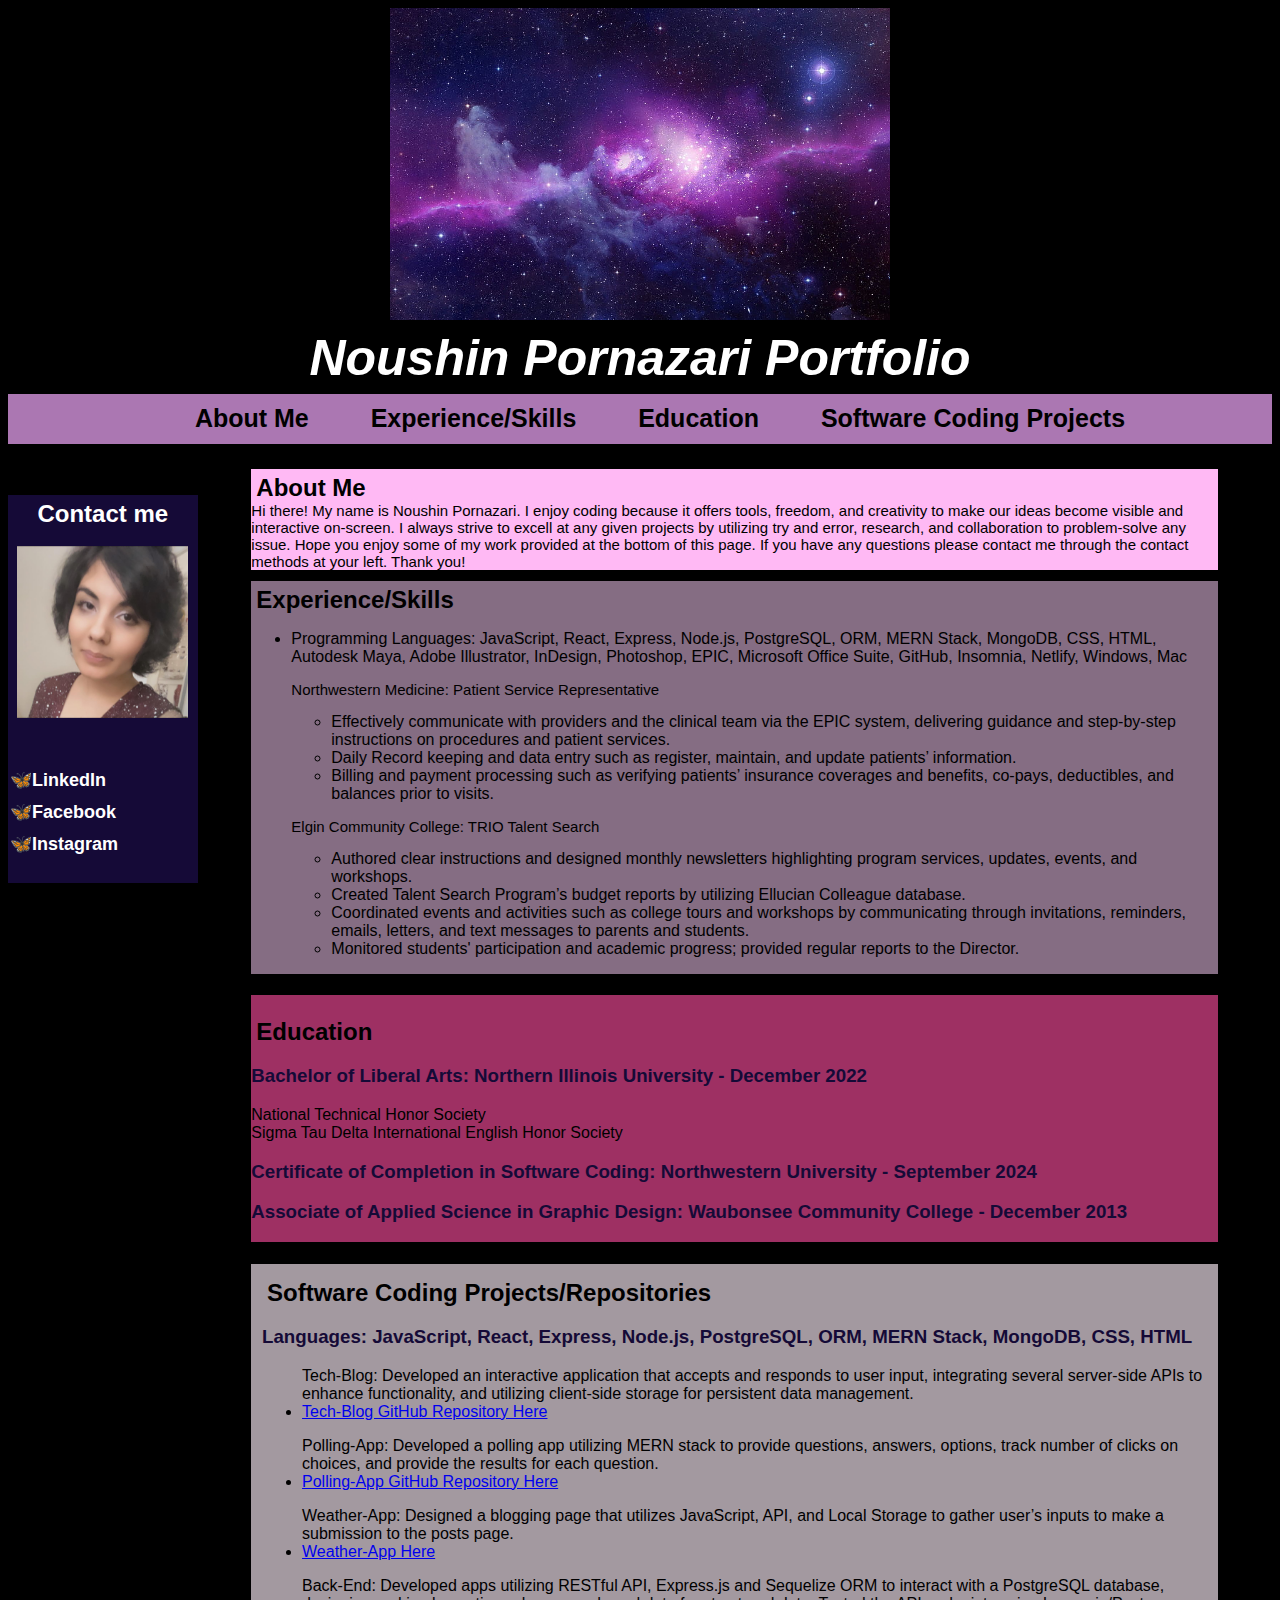
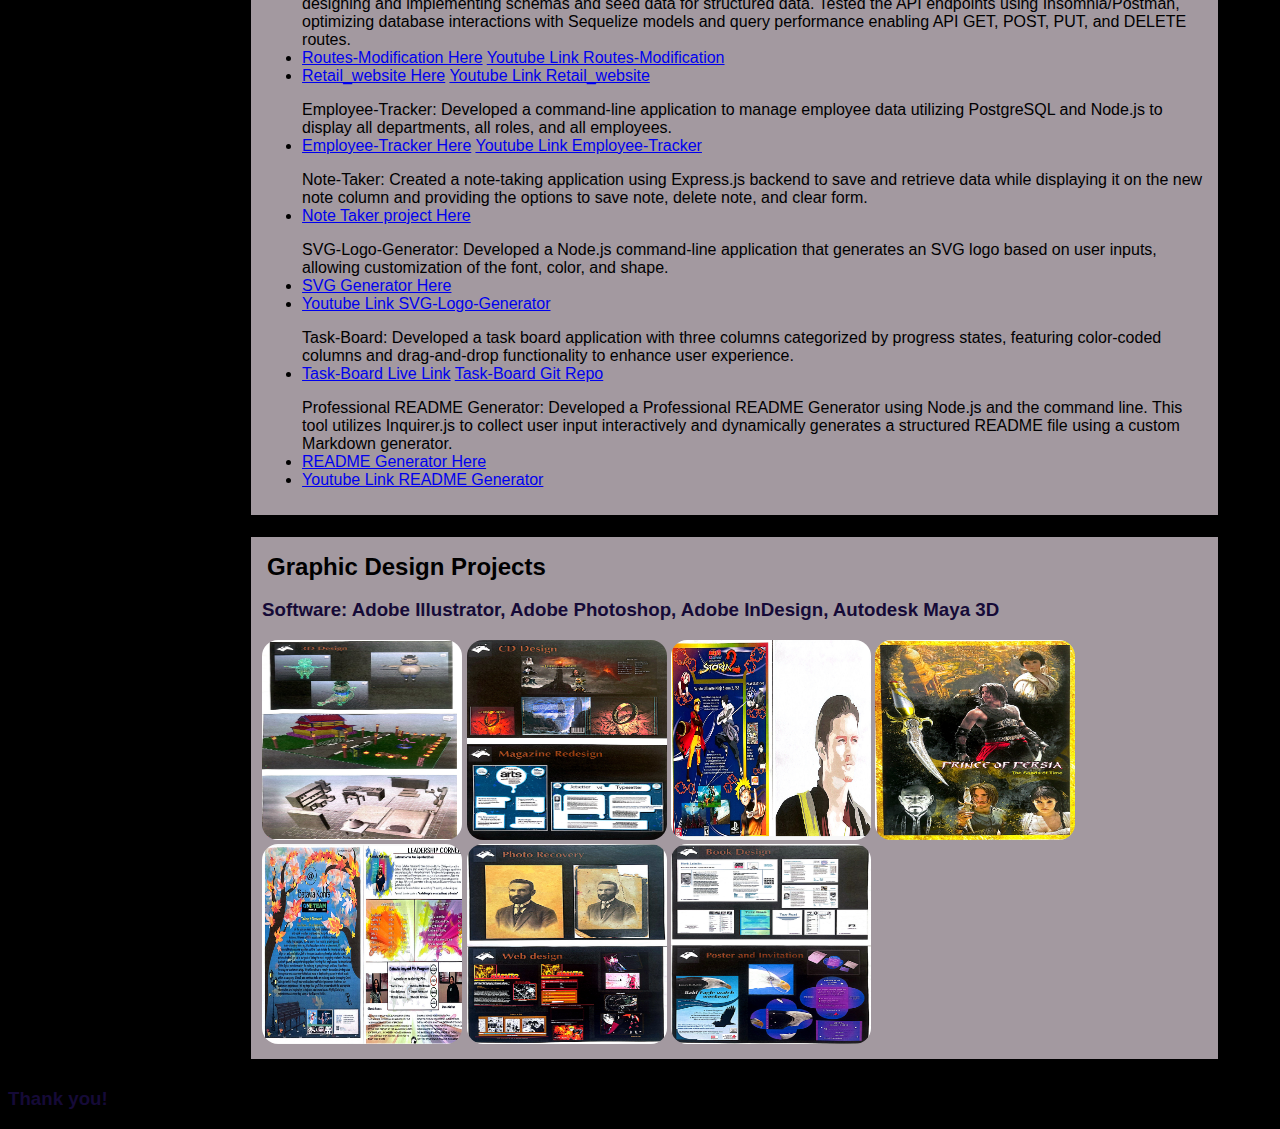
<file: index.html>
<!DOCTYPE html>
<html lang="en">
<head>
    <meta charset="UTF-8">
    <meta name="viewport" content="width=device-width, initial-scale=1.0">
    <title>Noushin's Portfolio</title>
    <link rel="stylesheet" type="text/css" href="./style.css"/>
</head>


<body>

    <header class="header1">
        <div class="image1">
            <img src="pink.jpg" alt="electronic connection dots"/>
        </div>
        <div class="centered">
            <h1 class="h1">Noushin Pornazari Portfolio</h1>
        </div>
       
    </header>

    <nav class="navbar">
        <ul>
            <li><a href="#About Me">About Me</a></li>
            <li><a href="#Experience/Skills">Experience/Skills</a></li>
            <li><a href="#Education">Education</a></li>
            <li><a href="#SoftwareProjects">Software Coding Projects</a></li>
            <li><a href="#Projects">Graphic Design Projects</a></li>
        </ul>
    </nav>

    <main>
        <aside class="contact">
            <article class="part1">
                <h2>Contact me</h2>
                <img src="me.jpg" id="myPic" />
                <ul>
                    <li><a href="https://www.linkedin.com/in/noushin-pornazari/">LinkedIn</a></li>
                    <li><a href="https://www.facebook.com/profile.php?id=100010348697543">Facebook</a></li>
                    <li><a href="https://www.instagram.com/persiannoushin/">Instagram</a></li>
                </ul>
            </article>
        </aside>

        <section>
            <article class="aboutme" id="About Me">
                <h2>About Me</h2>
                <p>Hi there! My name is Noushin Pornazari. I enjoy coding because it offers tools, freedom, and creativity to make our ideas become visible and interactive on-screen. I always strive to excell at any given projects by utilizing try and error, research, and collaboration to problem-solve any issue. Hope you enjoy some of my work provided at the bottom of this page. If you have any questions please contact me through the contact methods at your left. 
                Thank you! 
                </p>
            </article>

            <article class="Experience" id="Experience/Skills">
                <div>
                    <h2>Experience/Skills</h2>
                    <ul>
                        <li>Programming Languages: JavaScript, React, Express, Node.js, PostgreSQL, ORM, MERN Stack, MongoDB, CSS, HTML, Autodesk Maya, Adobe Illustrator, InDesign, Photoshop, EPIC, Microsoft Office Suite, GitHub, Insomnia, Netlify, Windows, Mac</li>
                        <p>Northwestern Medicine: Patient Service Representative
                          <ul>
                            <li>Effectively communicate with providers and the clinical team via the EPIC system, delivering guidance and step-by-step instructions on procedures and patient services.</li>
                            <li>Daily Record keeping and data entry such as register, maintain, and update patients’ information.</li>
                            <li>Billing and payment processing such as verifying patients’ insurance coverages and benefits, co-pays, deductibles, and balances prior to visits.</li>
                          </ul>
                        </p>

                        <p>Elgin Community College: TRIO Talent Search
                          <ul>
                            <li>Authored clear instructions and designed monthly newsletters highlighting program services, updates, events, and workshops.</li>
                            <li>Created Talent Search Program’s budget reports by utilizing Ellucian Colleague database.</li>
                            <li>Coordinated events and activities such as college tours and workshops by communicating through invitations, reminders, emails, letters, and text messages to parents and students.</li>
                            <li>Monitored students' participation and academic progress; provided regular reports to the Director.</li>
                          </ul>
                        </p>


                    </ul>
                </div>
            </article>

            <article class="Education" id="Education">
                <img>
                <h2>Education</h2>
                <p>
                  <h3>Bachelor of Liberal Arts: Northern Illinois University -  December 2022</h3>
                   <li>National Technical Honor Society </li>
                  <li>Sigma Tau Delta International English Honor Society</li>
                  </p>

                  <h3>Certificate of Completion in Software Coding: Northwestern University - September 2024</h3>
                
                  <h3>Associate of Applied Science in Graphic Design: Waubonsee Community College - December 2013</h3>
             </article>

             <article class="container" id="SoftwareProjects">
              <h2>Software Coding Projects/Repositories</h2>
              <h3>Languages: JavaScript, React, Express, Node.js, PostgreSQL, ORM, MERN Stack, MongoDB, CSS, HTML</h3>
              <div class="image-list">
               <p> 
                <ul>Tech-Blog: Developed an interactive application that accepts and responds to user input, integrating several server-side APIs to enhance functionality, and utilizing client-side storage for persistent data management. 
                  <li>
                <a href="https://github.com/NoushinP/techblog.git">Tech-Blog GitHub Repository Here</a>
              </li></ul>

                <ul>Polling-App: Developed a polling app utilizing MERN stack to provide questions, answers, options, track number of clicks on choices, and provide the results for each question. 
                  <li>
                    <a href="https://github.com/NoushinP/poll-app.git">Polling-App GitHub Repository Here</a>
                  </li></ul>

                <ul>Weather-App: Designed a blogging page that utilizes JavaScript, API, and Local Storage to gather user’s inputs to make a submission to the posts page. 
                  <li>
                    <a href="https://github.com/NoushinP/weather-app.git"> Weather-App Here</a>
                  </li></ul>
                    

                <ul>Back-End: Developed apps utilizing RESTful API, Express.js and Sequelize ORM to interact with a PostgreSQL database, designing and implementing schemas and seed data for structured data. Tested the API endpoints using Insomnia/Postman, optimizing database interactions with Sequelize models and query performance enabling API GET, POST, PUT, and DELETE routes. 
                  <li><a href="https://github.com/NoushinP/routes-modification.git"> Routes-Modification Here</a>
                  <a href="https://www.youtube.com/watch?v=K2_ck0uuzGc">Youtube Link Routes-Modification</a></li>

                  <li><a href="https://github.com/NoushinP/Retail_website.git"> Retail_website Here</a>
                    <a href="https://www.youtube.com/watch?v=wJVj1U_YwGA">Youtube Link Retail_website</a>
                  </li>
                  </ul>

                <ul>Employee-Tracker: Developed a command-line application to manage employee data utilizing PostgreSQL and Node.js to display all departments, all roles, and all employees.
                  <li><a href="https://github.com/NoushinP/employee-tracker.git"> Employee-Tracker Here</a>
                    <a href="https://www.youtube.com/watch?v=6LLDFidjQYk">Youtube Link Employee-Tracker</a>
                  </li>
                </ul>

                <ul>Note-Taker: Created a note-taking application using Express.js backend to save and retrieve data while displaying it on the new note column and providing the options to save note, delete note, and clear form.
                  <li><a href="https://github.com/NoushinP/note-taker.git">Note Taker project Here</a>
                  </li>
                </ul>

                <ul>SVG-Logo-Generator: Developed a Node.js command-line application that generates an SVG logo based on user inputs, allowing customization of the font, color, and shape.
                  <li><a href="https://github.com/NoushinP/SVG-Logo-Maker.git">SVG Generator Here</a>
                  </li>
                <li>
                  <a href="https://youtu.be/RGPlZWteiL4">Youtube Link SVG-Logo-Generator</a>
                </li>
                </ul>

                <ul>Task-Board: Developed a task board application with three columns categorized by progress states, featuring color-coded columns and drag-and-drop functionality to enhance user experience.
                  <li><a href="https://noushinp.github.io/task-board/">Task-Board Live Link</a>
                    <a href="https://github.com/NoushinP/task-board.git">Task-Board Git Repo</a>
                  </li></ul>

                <ul>Professional README Generator: Developed a Professional README Generator using Node.js and the command line. This tool utilizes Inquirer.js to collect user input interactively and dynamically generates a structured README file using a custom Markdown generator.
                  <li><a href="https://github.com/NoushinP/README-Template.git"> README Generator Here</a></li>

                  <li><a href="https://youtu.be/O-2ZZV2X2E8">Youtube Link README Generator</a></li>
                </ul>
                
                </p>
                  </div>
          </article>

            <article class="container" id="Projects">
                <h2>Graphic Design Projects</h2>
                <h3>Software: Adobe Illustrator, Adobe Photoshop, Adobe InDesign, Autodesk Maya 3D</h3>
                <div class="image-list">
                    <img src="3D.jpg" alt="3ddesign" class="image-item">
                    <img src="Covers.jpg" alt="illustrator" class="image-item">
                    <img src="Illustrator.jpg" alt="adobeprograms" class="image-item">
                    <img src="Movies.jpg" alt="photoshop" class="image-item">
                    <img src="Newsletters.jpg" alt="illustrator" class="image-item">
                    <img src="Photoshop.jpg" alt="redesign" class="image-item">
                    <img src="Redo.jpg" alt="fixing" class="image-item">
                    </div>
            </article>

        </section> 
    </main>

    <footer>
        <h3>Thank you!</h3>

    </footer>
</body>

</html>
</file>
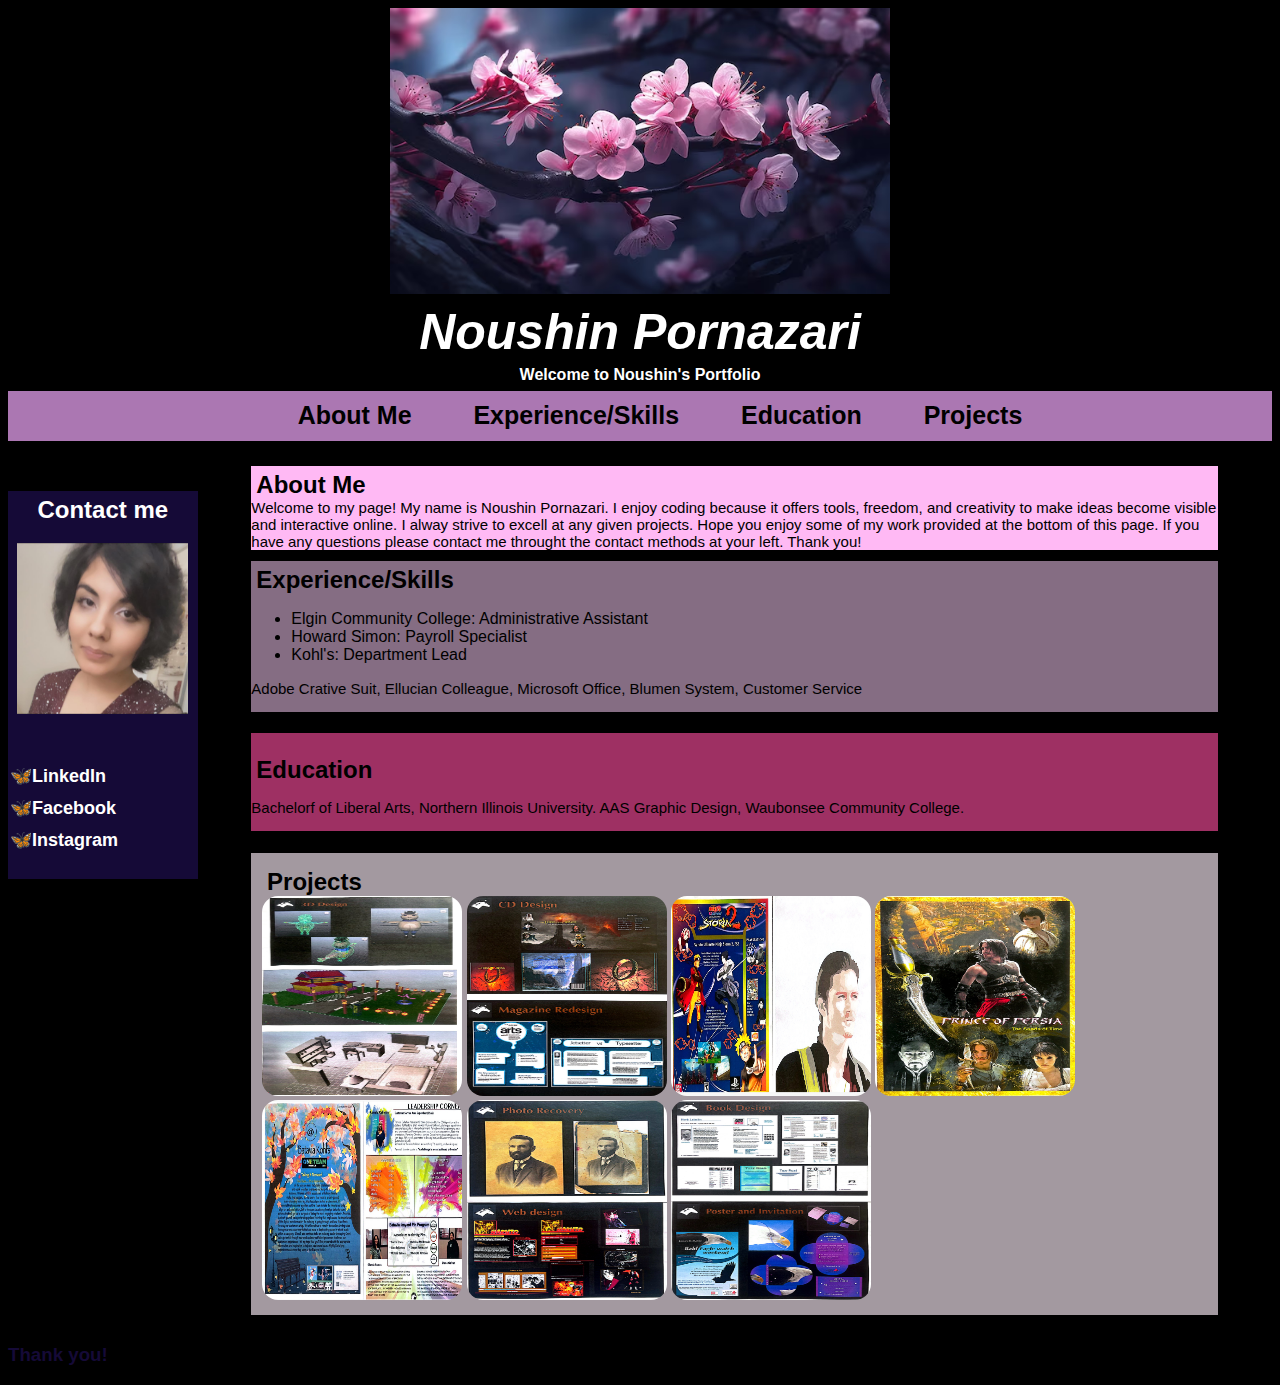
<file: index.html.html>
<!DOCTYPE html>
<html lang="en">
<head>
    <meta charset="UTF-8">
    <meta name="viewport" content="width=device-width, initial-scale=1.0">
    <title>Noushin's Portfolio</title>
    <link rel="stylesheet" type="text/css" href="./style.css"/>
</head>


<body>

    <header class="header1">
        <div class="image1">
            <img src="headerimg.jpeg" alt="electronic connection dots"/>
        </div>
        <div class="centered">
            <h1 class="h1">Noushin Pornazari</h1>
        </div>
        <p>Welcome to Noushin's Portfolio</p>
    </header>

    <nav class="navbar">
        <ul>
            <li><a href="#About Me">About Me</a></li>
            <li><a href="#Experience/Skills">Experience/Skills</a></li>
            <li><a href="#Education">Education</a></li>
            <li><a href="#Projects">Projects</a></li>
        </ul>
    </nav>

    <main>
        <aside class="contact">
            <article class="part1">
                <h2>Contact me</h2>
                <img src="me.jpg" id="myPic" />
                <ul>
                    <li><a href="https://www.linkedin.com/in/noushin-pornazari/">LinkedIn</a></li>
                    <li><a href="https://www.facebook.com/profile.php?id=100010348697543">Facebook</a></li>
                    <li><a href="https://www.instagram.com/persiannoushin/">Instagram</a></li>
                </ul>
            </article>
        </aside>

        <section>
            <article class="aboutme" id="About Me">
                <h2>About Me</h2>
                <p>Welcome to my page! My name is Noushin Pornazari. I enjoy coding because it offers tools, freedom, and creativity to make ideas become visible and interactive online. I alway strive to excell at any given projects. Hope you enjoy some of my work provided at the bottom of this page. If you have any questions please contact me throught the contact methods at your left. 
                Thank you! 
                </p>
            </article>

            <article class="Experience" id="Experience/Skills">
                <div>
                    <h2>Experience/Skills</h2>
                    <ul>
                        <li>Elgin Community College: Administrative Assistant</li>
                        <li>Howard Simon: Payroll Specialist</li>
                        <li>Kohl's: Department Lead</li>
                    </ul>
                    <p>Adobe Crative Suit, Ellucian Colleague, Microsoft Office, Blumen System, Customer Service</p>
                </div>
            </article>

            <article class="Education" id="Education">
                <img>
                <h2>Education</h2>
                <p>Bachelorf of Liberal Arts, Northern Illinois University.
                    AAS Graphic Design, Waubonsee Community College.
                </p>
             </article>

            <article class="container" id="Projects">
                <h2>Projects</h2>
                <div class="image-list">
                    <img src="3D.jpg" alt="3ddesign" class="image-item">
                    <img src="Covers.jpg" alt="illustrator" class="image-item">
                    <img src="Illustrator.jpg" alt="adobeprograms" class="image-item">
                    <img src="Movies.jpg" alt="photoshop" class="image-item">
                    <img src="Newsletters.jpg" alt="illustrator" class="image-item">
                    <img src="Photoshop.jpg" alt="redesign" class="image-item">
                    <img src="Redo.jpg" alt="fixing" class="image-item">
                    </div>
            </article>
        </section> 
    </main>

    <footer>
        <h3>Thank you!</h3>

    </footer>
</body>

</html>
</file>
<file: style.css>
* {
    box-sizing: border-box;
    font-family: 'Lucida Sans', 'Lucida Sans Regular', 'Lucida Grande', 'Lucida Sans Unicode', Geneva, Verdana, sans-serif;
}

:root {
    --space: rgb(209, 92, 241);
}

body {
    background-color: black;
    flex-wrap: wrap;
}

@media screen and (max-width: 990px) {
    body {
        background: #443f53;
    }    
}


body header div img {
    position: relative;
}

.header1 {
    position: relative;
    font-weight: bolder;
    text-align: center;
}


header h1 {
    color:rgb(255, 255, 255);
    font-size: 50px;
    font-style: italic;
    margin: 5px;
    text-align: center;
}

h2 {
    margin: 5px 5px auto;
}

header p {
    font-style: bold;
    text-align: center;
    margin: 5px;
    color:#ffffff;
}


.image1 img {
    width: 100%;  /* Adjust width to container */
    height: auto; /* Prevents stretching */
    max-width: 500px; /* Set a max width to control size */
    
}


body nav {
    width: 100%;
    height: 50px;
    flex-wrap: wrap;
    background:rgb(171, 119, 178);
    text-align: center;
    font-weight: bold;
    color: white;
    font-size:5pt;
  
}

@media screen and (max-width: 780px) {
    body nav {
        background: rgb(178, 211, 227);
        justify-content: center;
        align-items: center;
        text-align: center;
    }
    body nav ul li a{
        font-size: 12pt;
        flex-direction: row;
    }
    .aboutme:hover,.Experience:hover,.Education:hover
    {
        box-shadow:0px 0px 17px 10px rgba(255, 255, 255, 0.916), 0 0px 20px 0 rgb(247, 241, 241);
    }
    aside {
        width: 23%;
    }
}

body nav ul li {
    display: inline-flex;
    margin: 10px 30px auto; 
    font-size: 25px;
    flex-shrink: inherit;     
}

nav ul li a:hover {
    color: rgb(72, 67, 72);
}


.navbar ul li a{
    text-decoration: none;
    color:black;
}

aside {
    flex: 2 1 200px;
    width: 15%;
    height: 70%;
    background-color: #150a37;
    color: #ffffff; 
    float: left;
    display:inline-block;
    margin-top: 2%;
  }

aside article li {
    font-size: 18px;
    color:rgb(255, 255, 255);
    font-weight: bold;
    margin: 10px auto;
    /* border: 3px solid white; */
    /* list-style:none; */
}

aside li::before {
    content: '\1F98B';
}

aside a {
    color: white;
    text-decoration: none;
}

aside a:hover {
    /* background-color: fuchsia; */
    color: rgba(255, 255, 255, 0.71);
    box-shadow:-1px 2px 5px -1px #bd1e1e;    
}

main {
    flex: 2 1 200px;
    margin-top: 2%;
}

main section {
    display: flex;
    flex-direction: column;
    flex: 2 1 200px;
}
.aboutme {
    width: 90%;
    background-color: rgb(255, 185, 244);
    margin: auto;
}

.aboutme p {
    margin: auto;
}

section article p {
    font-size: 15px;
}

.Experience {
    width: 90%;
    height: auto;
    background-color: rgb(133, 109, 131);
    margin: 1% auto;
}

.Education {
    width: 90%;
    height: auto;
    background-color: rgb(158, 48, 99);
    margin: 1% auto;
}

.container {
    max-width: 90%;
    width: 100%;
    margin: 1% auto;
    overflow-x: auto;
    align-items: center;
    justify-content: center;
    min-height: 30vh;
    background: rgb(163, 153, 160);
    flex-direction: row;
    padding: 1%;
}

/* //source cite: https://www.youtube.com/watch?v=PsNaoDhzQm0&list=PLpwngcHZlPae68z_mLFNfbJFIJVJ_Zcx2//    CodingNepal, published:7months ago*/
.slider-wrapper .image-list {
    display:grid;
    gap: 10px;
    font-size: 0;
    overflow-x: auto;
    scrollbar-width: none;
    grid-template-columns: repeat(10, 1fr);
}

.image-item {
    border-radius: 8%;
    width: 200px;
    height: 200px;
}

.image-item:hover {    
    box-shadow:0 8px 10px 0 rgba(11, 10, 10, 0.2), 0 6px 20px 0 rgba(11, 10, 10, 0.2);
}

h3 {
    color: white;
    
}

.aboutme:hover,.Experience:hover,.Education:hover
{
    box-shadow:0px 0px 17px 10px rgba(255, 255, 255, 0.916), 0 0px 20px 0 rgb(247, 241, 241);
}
.part1 ul{
    padding: 2px;
}

#myPic
{
    width: 90%;
    margin: 10% 5%;
}
.part1 h2{
    text-align: center;
}

h3 {
    color: #150a37;
}
</file>
